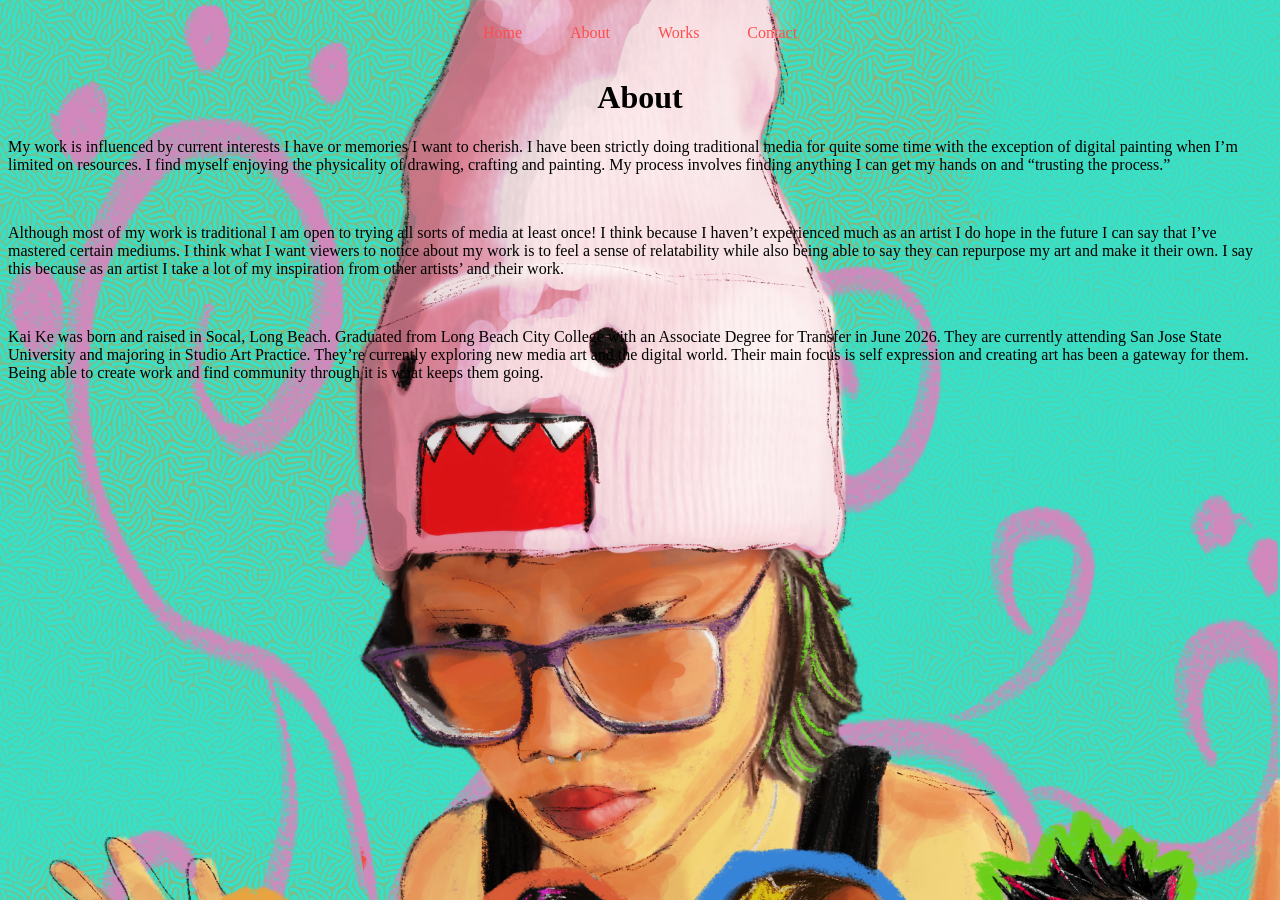
<file: about.html>
<!DOCTYPE html>
<html>
<head>

<link rel="stylesheet" href="style.css"> 
<nav class="navbar">
  <ul>
   
    <li><a href="index.html">Home</a></li>
    <li><a href="about.html">About</a></li>
    <li><a href="works.html">Works</a></li>
    <li><a href="contact.html">Contact</a></li>
  </ul>
</nav>

<style>
body {
  background-image: url('me.png');
  background-repeat: no-repeat;
  background-attachment: fixed;
  background-size: cover;

}
</style>

<h1 style="text-align: center;">About</h1>

<p style="text-align: left;">My work is influenced by current interests I have or memories I want to cherish. I have been strictly doing traditional media for quite some time with the exception of digital painting when I’m limited on resources. I find myself enjoying the physicality of drawing, crafting and painting. My process involves finding anything I can get my hands on and “trusting the process.”</p>

<br>

<p style="text-align: left;">Although most of my work is traditional I am open to trying all sorts of media at least once! I think because I haven’t experienced much as an artist I do hope in the future I can say that I’ve mastered certain mediums. I think what I want viewers to notice about my work is to feel a sense of relatability while also being able to say they can repurpose my art and make it their own. I say this because as an artist I take a lot of my inspiration from other artists’ and their work.</p>

<br>

<p style="text-align: left;">Kai Ke was born and raised in Socal, Long Beach. Graduated from Long Beach City College with an Associate Degree for Transfer in June 2026. They are currently attending San Jose State University and majoring in Studio Art Practice. They’re currently exploring new media art and the digital world. Their main focus is self expression and creating art has been a gateway for them. Being able to create work and find community through it is what keeps them going. </p>



</body>
</html>
</file>
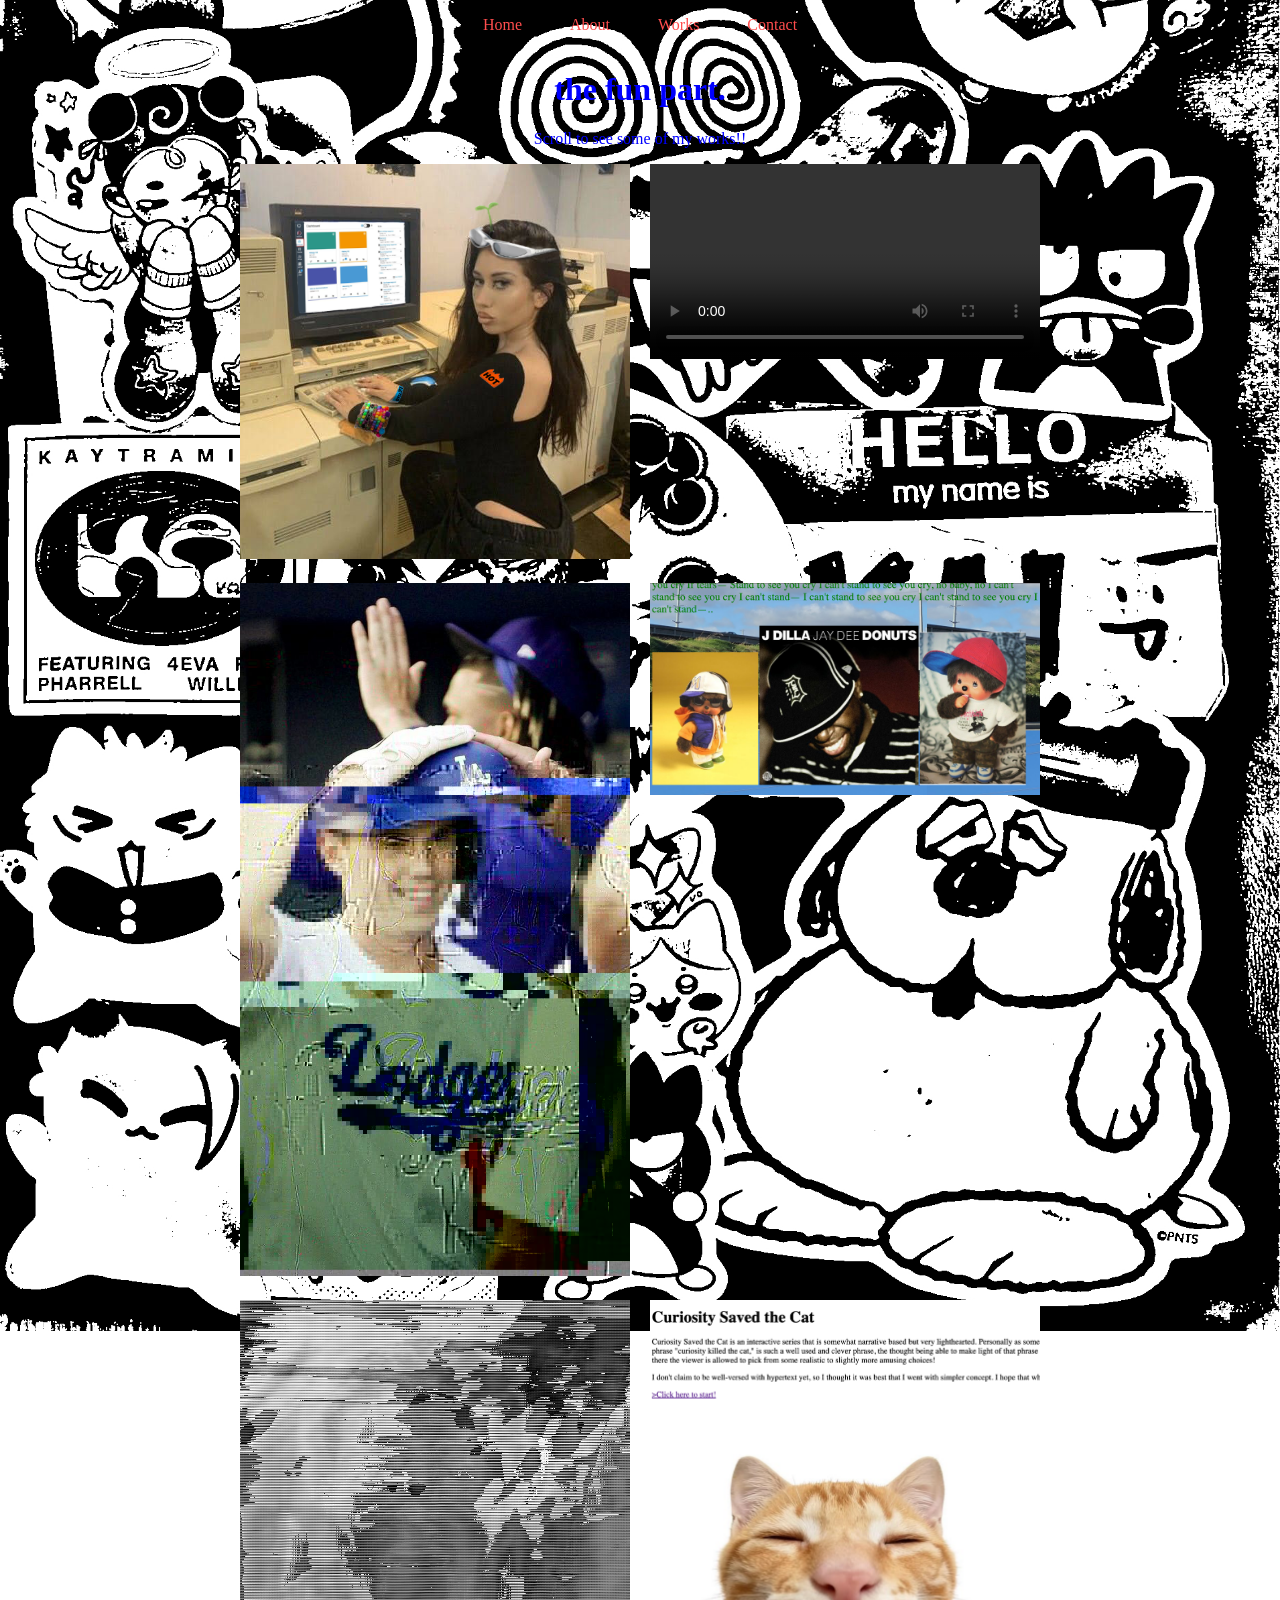
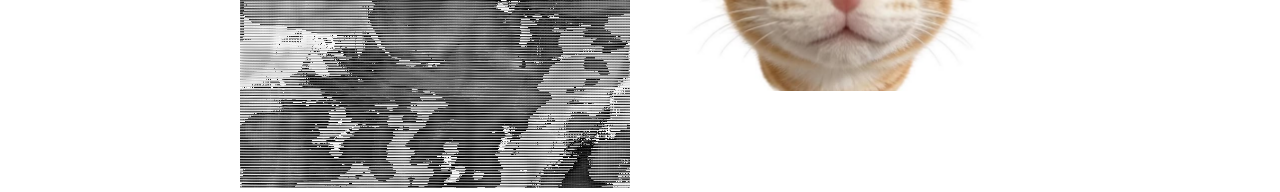
<file: works.html>
<!DOCTYPE html>
<html>
<head>
<link rel="stylesheet" href="style.css">
</head>
<body>

<nav class="navbar">
    <ul>
      <li><a href="index.html">Home</a></li>
      <li><a href="about.html">About</a></li>
      <li><a href="works.html">Works</a></li>
      <li><a href="contact.html">Contact</a></li>
    </ul>
  </nav>

<h1 style="color: blue; text-align: center;">the fun part.</h1>
<p style="color: blue; text-align: center;">Scroll to see some of my works!!</p>

<div style="display: grid; grid-template-columns: repeat(2, 1fr); gap: 20px; max-width: 800px; margin: 0 auto;">
  <div><img src="mememash.png" alt="Art 1" style="width: 100%; height: auto;"></div>
 <div>
    <video controls style="width: 100%; height: auto; display: block;">
      <source src="moretime.mp4" type="video/mp4">
      Your browser does not support the video tag.
    </video>
  </div>
  <div><img src="glitchtest.jpeg" alt="Art 2" style="width: 100%; height: auto;"></div>
  <div><img src="monchilla.png" alt="Art 3" style="width: 100%; height: auto;"></div>
  <div><img src="mute.png" alt="Art 4" style="width: 100%; height: auto;"></div>
<div><img src="ssofcstc.png" alt="Art 5" style="width: 100%; height: auto;"></div>
</div>

<body style="background-image: url('scanbook.jpg'); background-size: cover; background-position: center; background-repeat: no-repeat; background-attachment: fixed; min-height: 100vh; margin: 0;">


</body>
</html>
</file>
<file: style.css>
<!DOCTYPE html>
<html>
<head>
  <title>My Home Page</title>

  <link rel="stylesheet" href="style.css"> 
</head>
<body>
body 
{
  margin: 0;
  padding: 0;
  background-color: #f4f4f4;
  font-family: sans-serif;
}

  <nav class="navbar">
    <ul>
      <li><a href="index.html">Home</a></li>
      <li><a href="about.html">About</a></li>
      <li><a href="works.html">Works</a></li>
      <li><a href="contact.html">Contact</a></li>
    </ul>
  </nav>

.navbar {
  background-color: #1a1a1a;
  position: sticky;
  top: 0;
  width: 100%;
}
.navbar ul {
  list-style-type: none;
  display: flex;
  justify-content: center;
  margin: 0;
  padding: 0;
}
.navbar a {
  display: block;
  color: #FF4D4D;
  text-decoration: none;
  padding: 16px 24px;
}
.navbar a:hover {
  background-color: #FFB703;
  color: #00adb5;
}
.navbar a.active {
  background-color: #FEFAE0;
  color: #ffffff;
}



</body>
</html>
</file>
